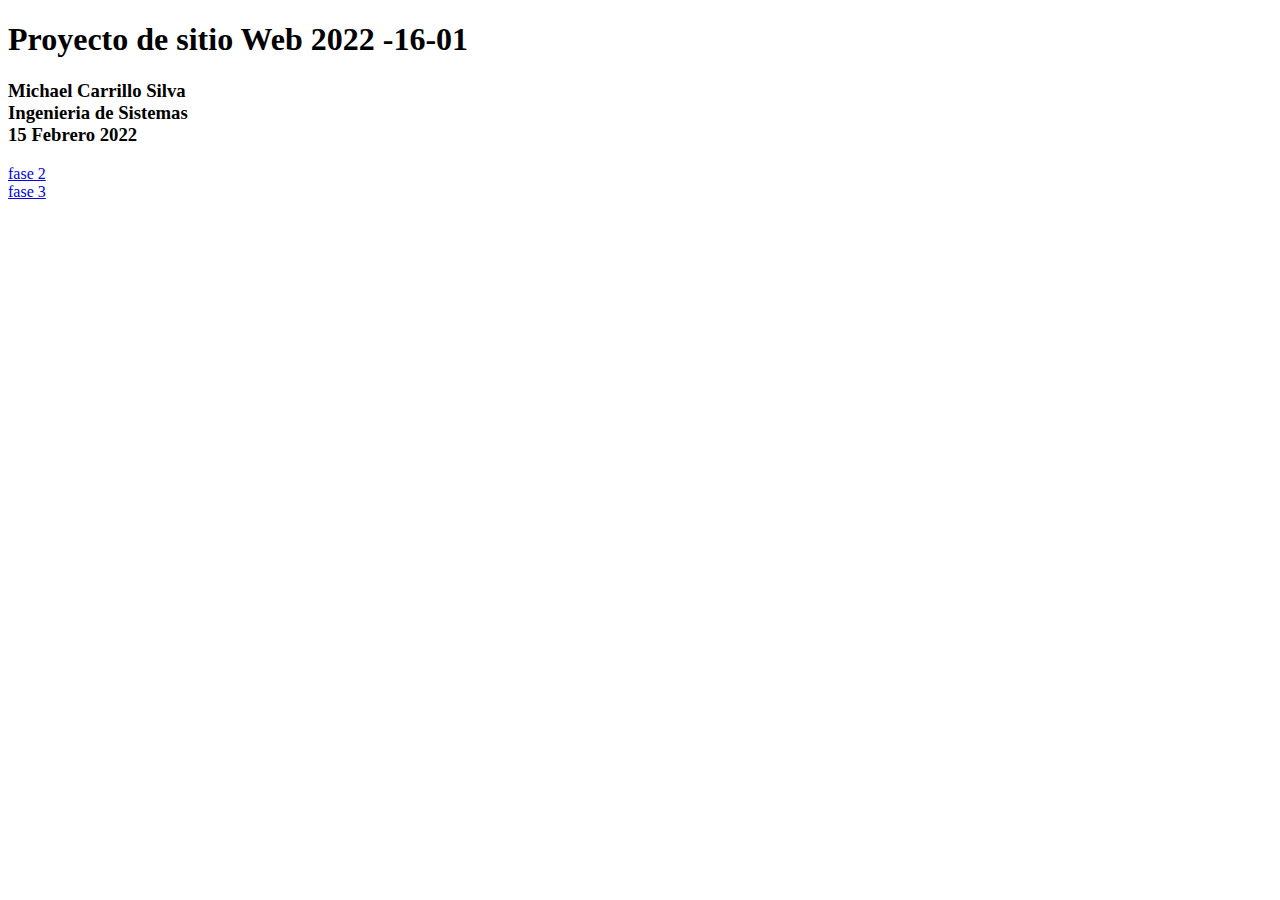
<file: index.html>
<!DOCTYPE html>
<html lang="en">
<head>
    <meta charset="UTF-8">
    <meta http-equiv="X-UA-Compatible" content="IE=edge">
    <meta name="viewport" content="width=device-width, initial-scale=1.0">
    <title>Document</title>
</head>
<body>
    
    <H1> Proyecto de sitio Web 2022 -16-01</H1>

    <H3>Michael Carrillo Silva <BR>Ingenieria de Sistemas <BR>15  Febrero 2022</BR></H3>
    <a href="fase2/design.html"> fase 2</a> <br>
    <a href="fase3/index.html">fase 3</a>

</body>
</html>
</file>
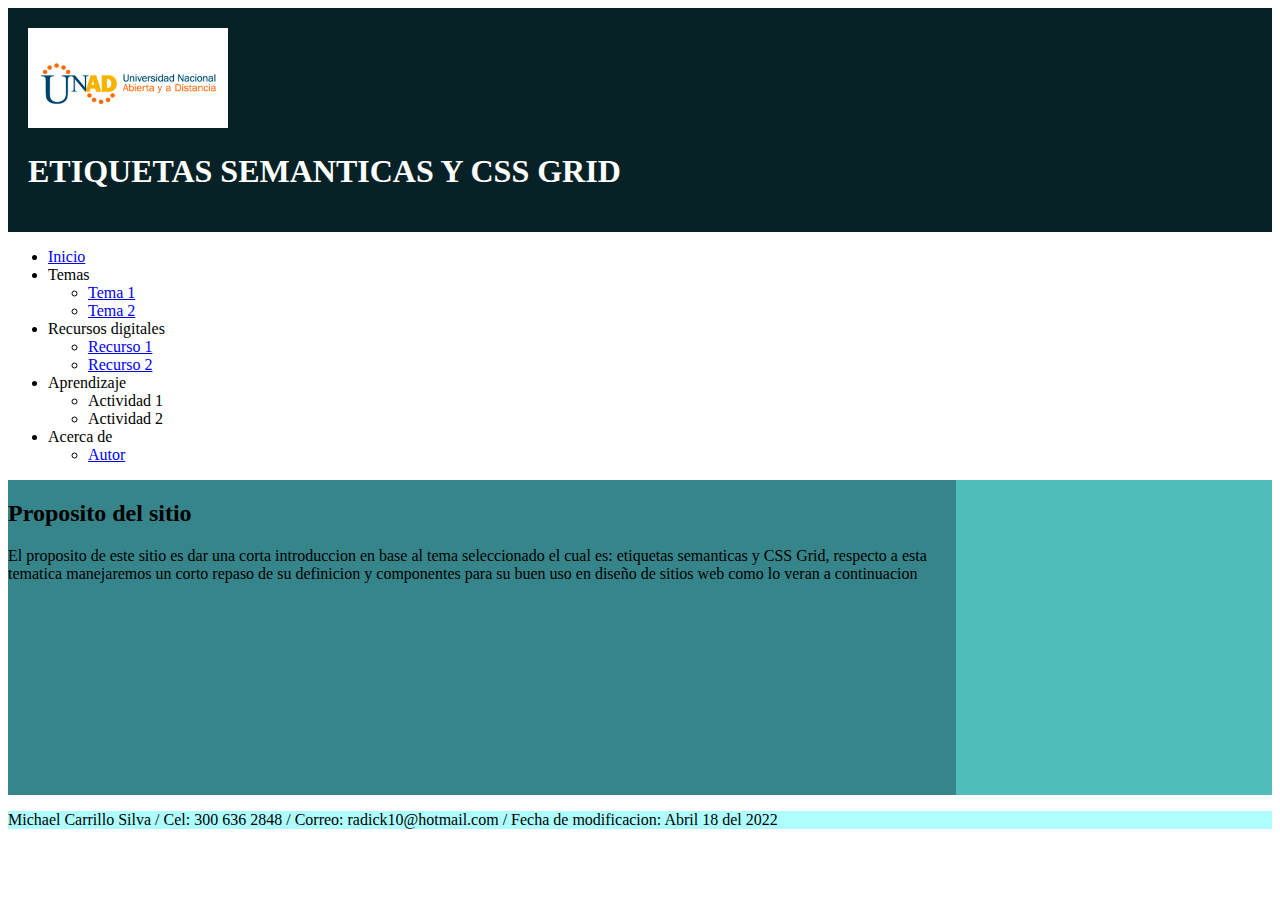
<file: fase3/index.html>
<!DOCTYPE html>
<html lang="en">
<head>
    <meta charset="UTF-8">
    <meta http-equiv="X-UA-Compatible" content="IE=edge">
    <meta name="viewport" content="width=device-width, initial-scale=1.0">
    <title>Document</title>
    <link rel="stylesheet" href="css/estilos.css">
</head>
<body>
    <header>
        <img src="img/logo.jpg" alt="logo" height="100px" width="200px"> 
        <h1>ETIQUETAS SEMANTICAS Y CSS GRID</h1>
    </header>
    <nav>
        <ul>
            <li> <a href="index.html">Inicio</a></li>
            <li>Temas
                <ul>
                    <li><a href="tema1.html">Tema 1</a></li>
                    <li><a href="tema2.html">Tema 2</a></li>
                </ul>
            </li>
            <li>Recursos digitales
                <ul>
                    <li><a href="rmultimedio1.html">Recurso 1</a></li>
                    <li><a href="rmultimedio2.html">Recurso 2</a></li>
                </ul>
            </li>
            <li>Aprendizaje
                <ul>
                    <li>Actividad 1</li>
                    <li>Actividad 2</li>
                </ul>
            </li>
            <li>Acerca de
                <ul>
                    <li><a href="autor.html">Autor</a></li>
                </ul>
            </li>
        </ul>     
    </nav>
    <section>
        <article>
            <h2>Proposito del sitio</h2>
            <p>
                El proposito de este sitio es dar una corta introduccion en base al tema seleccionado el cual es: etiquetas semanticas y CSS Grid, respecto a esta tematica manejaremos un corto repaso de su definicion y componentes para su buen uso en diseño de sitios web como lo veran a continuacion
            </p>
            <p>
<br><br><br><br><br><br><br><br><br><br>
            </p>

        </article>
        <aside>
            <iframe src="https://www.facebook.com/plugins/page.php?href=https%3A%2F%2Ffacebook.com%2FUniversidadUNAD%2F&tabs=timeline&width=340&height=500&small_header=false&adapt_container_width=true&hide_cover=false&show_facepile=true&appId" width="100%" height="100%" style="border:none;overflow:hidden" scrolling="no" frameborder="0" allowfullscreen="true" allow="autoplay; clipboard-write; encrypted-media; picture-in-picture; web-share"></iframe>
        </aside>
    </section>
    <footer> 
        <p>
            Michael Carrillo Silva / Cel: 300 636 2848 / Correo: radick10@hotmail.com / Fecha de modificacion: Abril 18  del 2022
        </p>
    </footer>
</body>
</html>
</file>
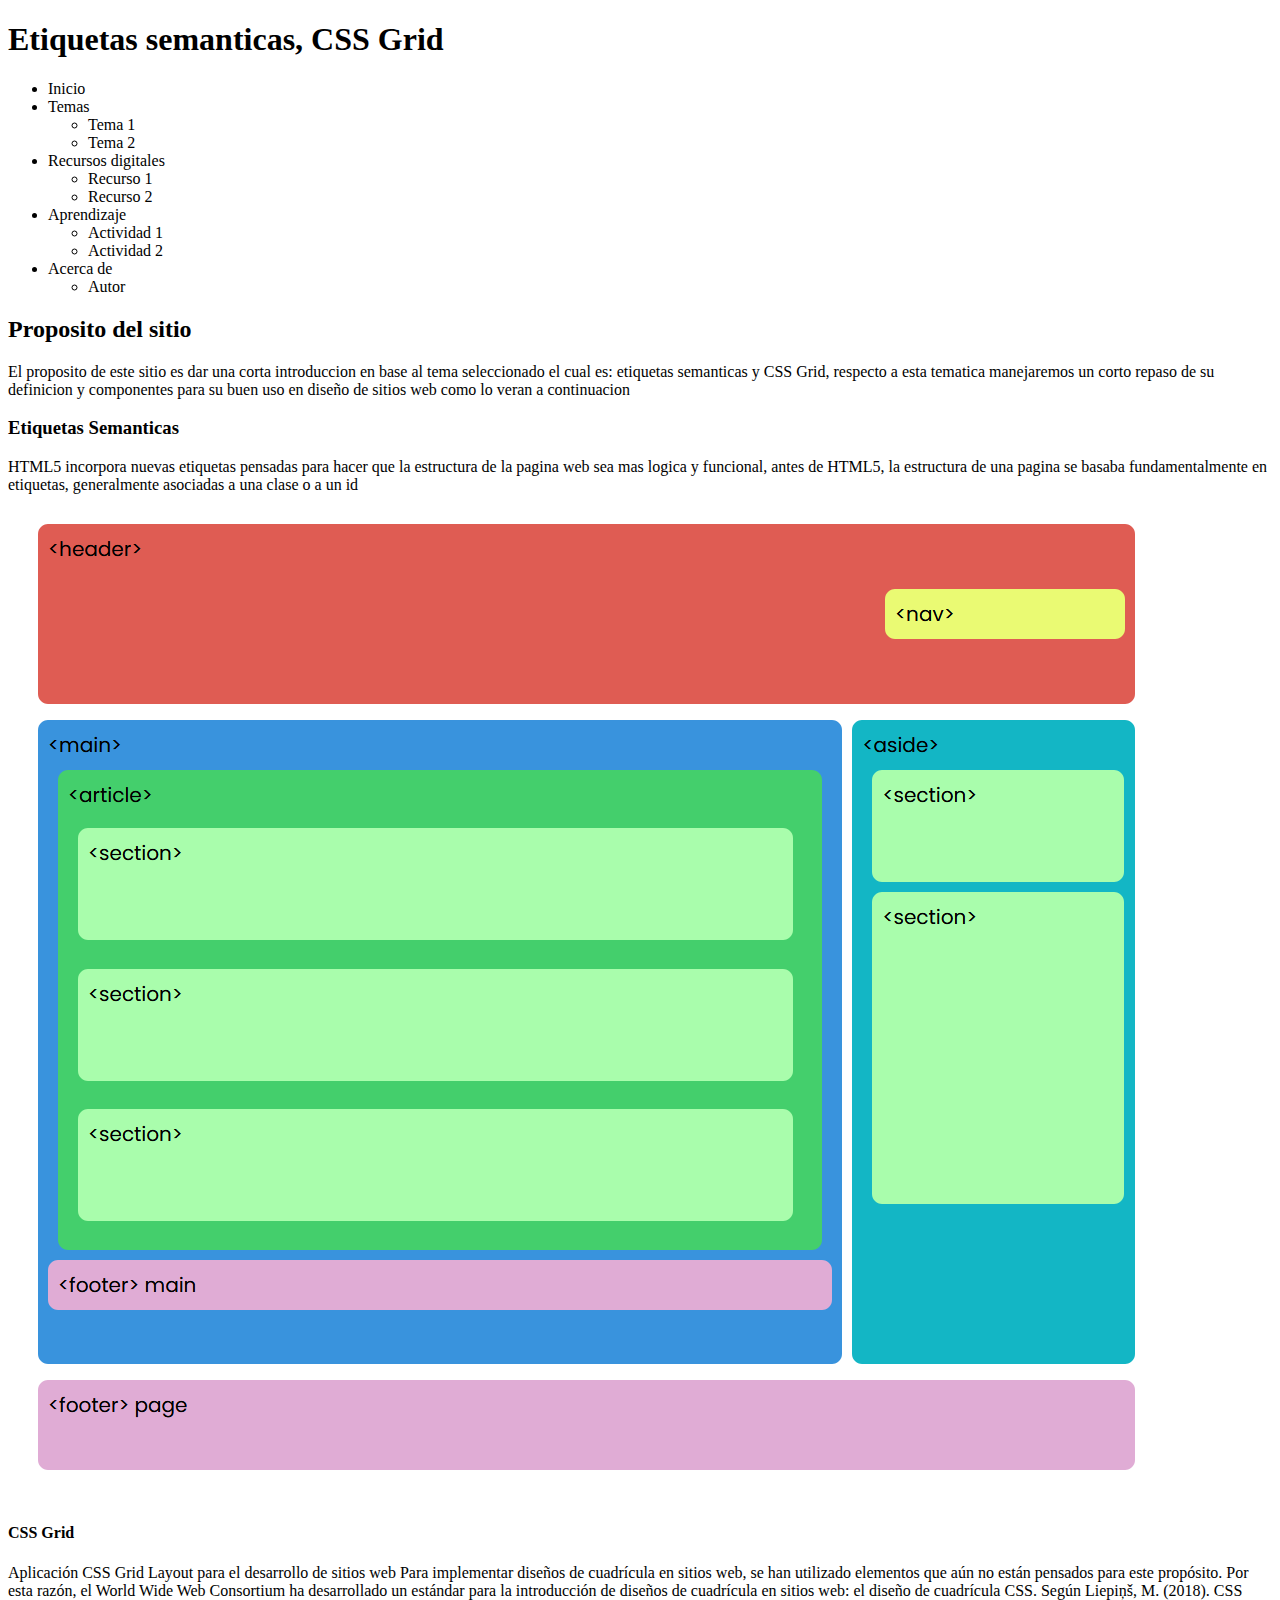
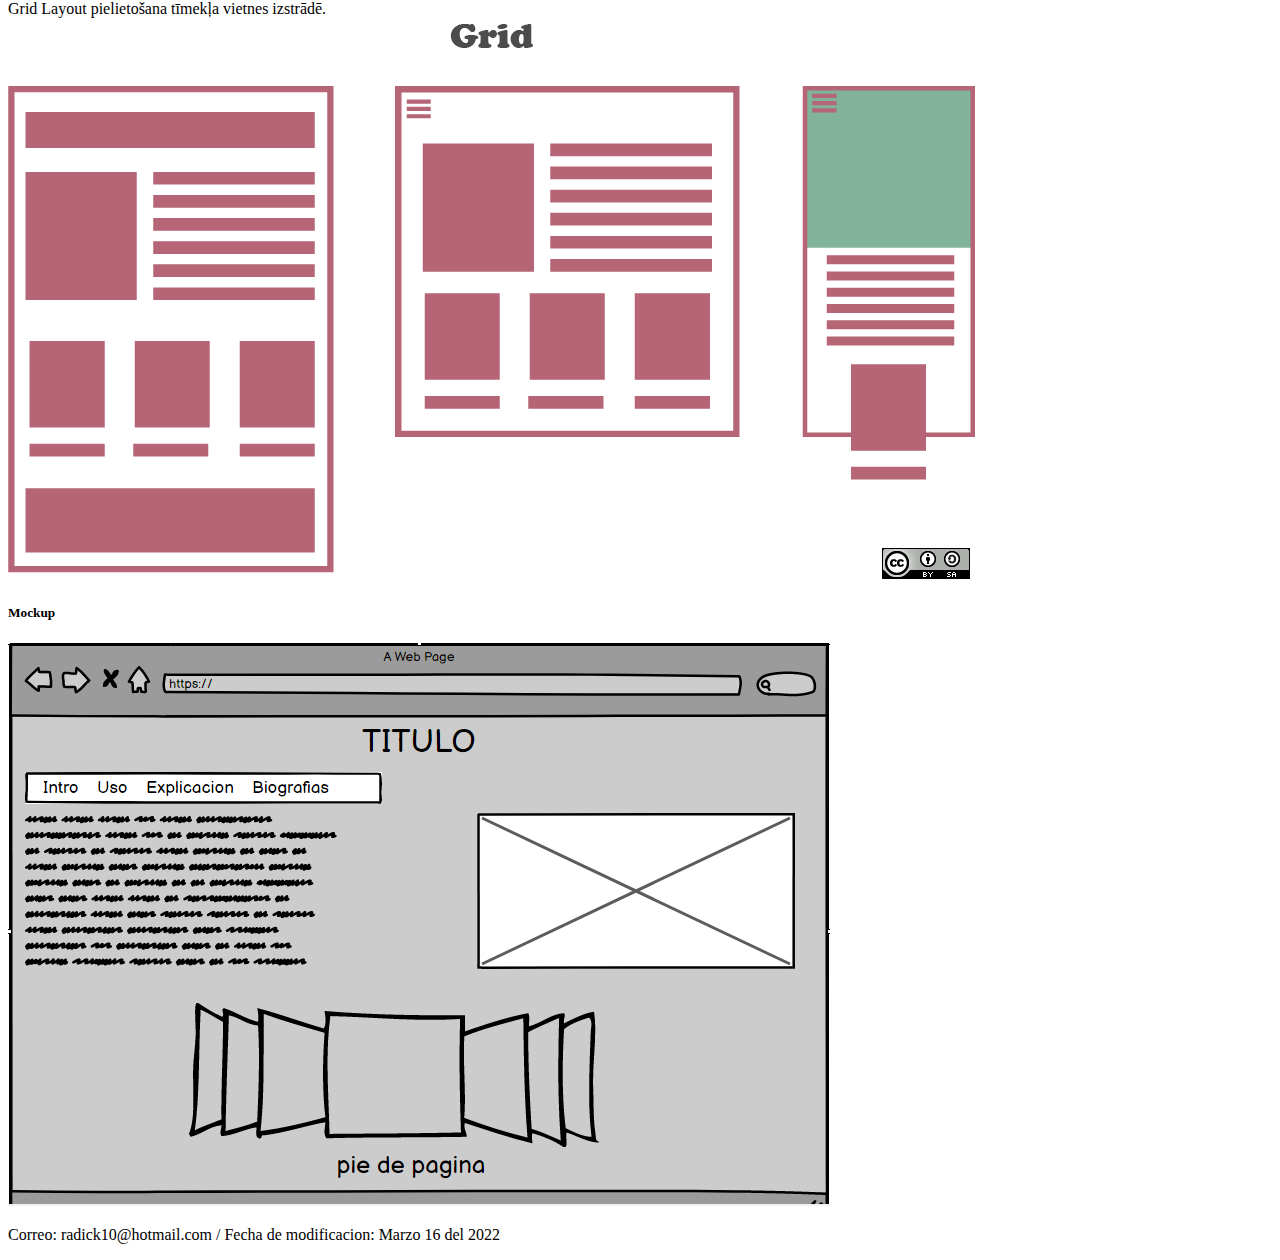
<file: fase2/design.html>
<!DOCTYPE html>
<html lang="es">
<head>
    <meta charset="UTF-8">
    <meta http-equiv="X-UA-Compatible" content="IE=edge">
    <meta name="viewport" content="width=device-width, initial-scale=1.0">
    <title>Design</title>
</head>
<body>
    <header>
        <H1>Etiquetas semanticas, CSS Grid</H1>
    </header>
    <nav>
        <ul>
            <li>Inicio</li>
            <li>Temas
                <ul>
                    <li>Tema 1</li>
                    <li>Tema 2</li>
                </ul>
            </li>
            <li>Recursos digitales
                <ul>
                    <li>Recurso 1</li>
                    <li>Recurso 2</li>
                </ul>
            </li>
            <li>Aprendizaje
                <ul>
                    <li>Actividad 1</li>
                    <li>Actividad 2</li>
                </ul>
            </li>
            <li>Acerca de
                <ul>
                    <li>Autor</li>
                </ul>
            </li>
        </ul>     
    </nav>
    <section>
        <h2>Proposito del sitio</h2>
        <p>
            El proposito de este sitio es dar una corta introduccion en base al tema seleccionado el cual es: etiquetas semanticas y CSS Grid, respecto a esta tematica manejaremos un corto repaso de su definicion y componentes para su buen uso en diseño de sitios web como lo veran a continuacion
        </p>
    </section>
    <article>
        
        <h3>Etiquetas Semanticas</h3>
            <p>HTML5 incorpora nuevas etiquetas pensadas para hacer que la estructura de la pagina web sea mas logica y funcional, antes de HTML5, la estructura de una pagina se basaba fundamentalmente en etiquetas, generalmente asociadas a una clase o a un id
                <img src="img/semanticas.png" alt="">

            </p>
        
    </article>
    <article>
        <h4>CSS Grid</h4>
        <p>Aplicación CSS Grid Layout para el desarrollo de sitios web Para implementar diseños de cuadrícula en sitios web, se han utilizado elementos que aún no están pensados para este propósito. Por esta razón, el World Wide Web Consortium ha desarrollado un estándar para la introducción de diseños de cuadrícula en sitios web: el diseño de cuadrícula CSS.    Según Liepiņš, M. (2018). CSS Grid Layout pielietošana tīmekļa vietnes izstrādē.
            <img src="img/grid.png" alt="">

        </p>
    </article>
    <h5>Mockup</h5>
    <img src="img/mockup.png" alt="">
    <footer>
        <p>
            Correo: radick10@hotmail.com / Fecha de modificacion: Marzo 16 del 2022
        </p>
    </footer>
    
</body>
</html>
</file>
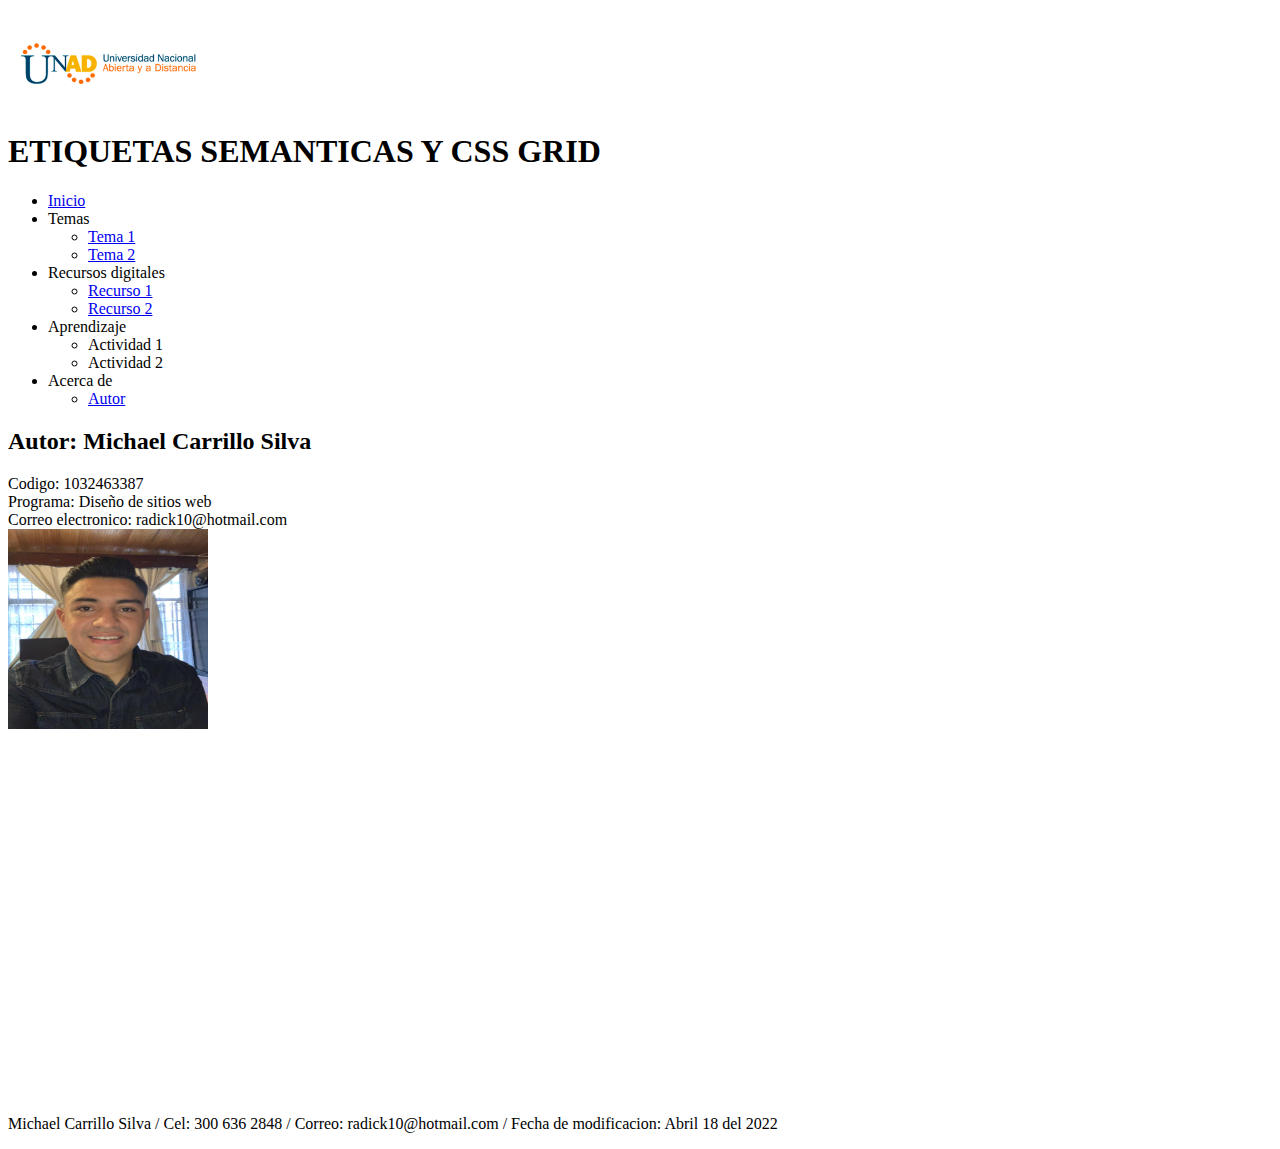
<file: fase3/autor.html>
<!DOCTYPE html>
<html lang="en">
<head>
    <meta charset="UTF-8">
    <meta http-equiv="X-UA-Compatible" content="IE=edge">
    <meta name="viewport" content="width=device-width, initial-scale=1.0">
    <title>Document</title>
</head>
<body>
    <header>
        <img src="img/logo.jpg" alt="logo" height="100px" width="200px"> 
        <h1>ETIQUETAS SEMANTICAS Y CSS GRID</h1>
    </header>
    <nav>
        <ul>
            <li> <a href="index.html">Inicio</a></li>
            <li>Temas
                <ul>
                    <li><a href="tema1.html">Tema 1</a></li>
                    <li><a href="tema2.html">Tema 2</a></li>
                </ul>
            </li>
            <li>Recursos digitales
                <ul>
                    <li><a href="rmultimedio1.html">Recurso 1</a></li>
                    <li><a href="rmultimedio2.html">Recurso 2</a></li>
                </ul>
            </li>
            <li>Aprendizaje
                <ul>
                    <li>Actividad 1</li>
                    <li>Actividad 2</li>
                </ul>
            </li>
            <li>Acerca de
                <ul>
                    <li><a href="autor.html">Autor</a></li>
                </ul>
            </li>
        </ul>     
    </nav>
    <section>
        <article>
            <h2>Autor: Michael Carrillo Silva</h2>
            <p>
                Codigo: 1032463387 <br>
                Programa: Diseño de sitios web <br>
                Correo electronico: radick10@hotmail.com <br>
                <img src="img/foto.jpeg" alt="" height="200px" width="200px">
            </p>
            <p>
<br><br><br><br><br><br><br><br><br><br>
            </p>

        </article>
        <aside>
            <iframe src="https://www.facebook.com/plugins/page.php?href=https%3A%2F%2Ffacebook.com%2FUniversidadUNAD%2F&tabs=timeline&width=340&height=500&small_header=false&adapt_container_width=true&hide_cover=false&show_facepile=true&appId" width="100%" height="100%" style="border:none;overflow:hidden" scrolling="no" frameborder="0" allowfullscreen="true" allow="autoplay; clipboard-write; encrypted-media; picture-in-picture; web-share"></iframe>
        </aside>
    </section>
    <footer> 
        <p>
            Michael Carrillo Silva / Cel: 300 636 2848 / Correo: radick10@hotmail.com / Fecha de modificacion: Abril 18  del 2022
        </p>
    </footer>
</body>
</html>
</file>
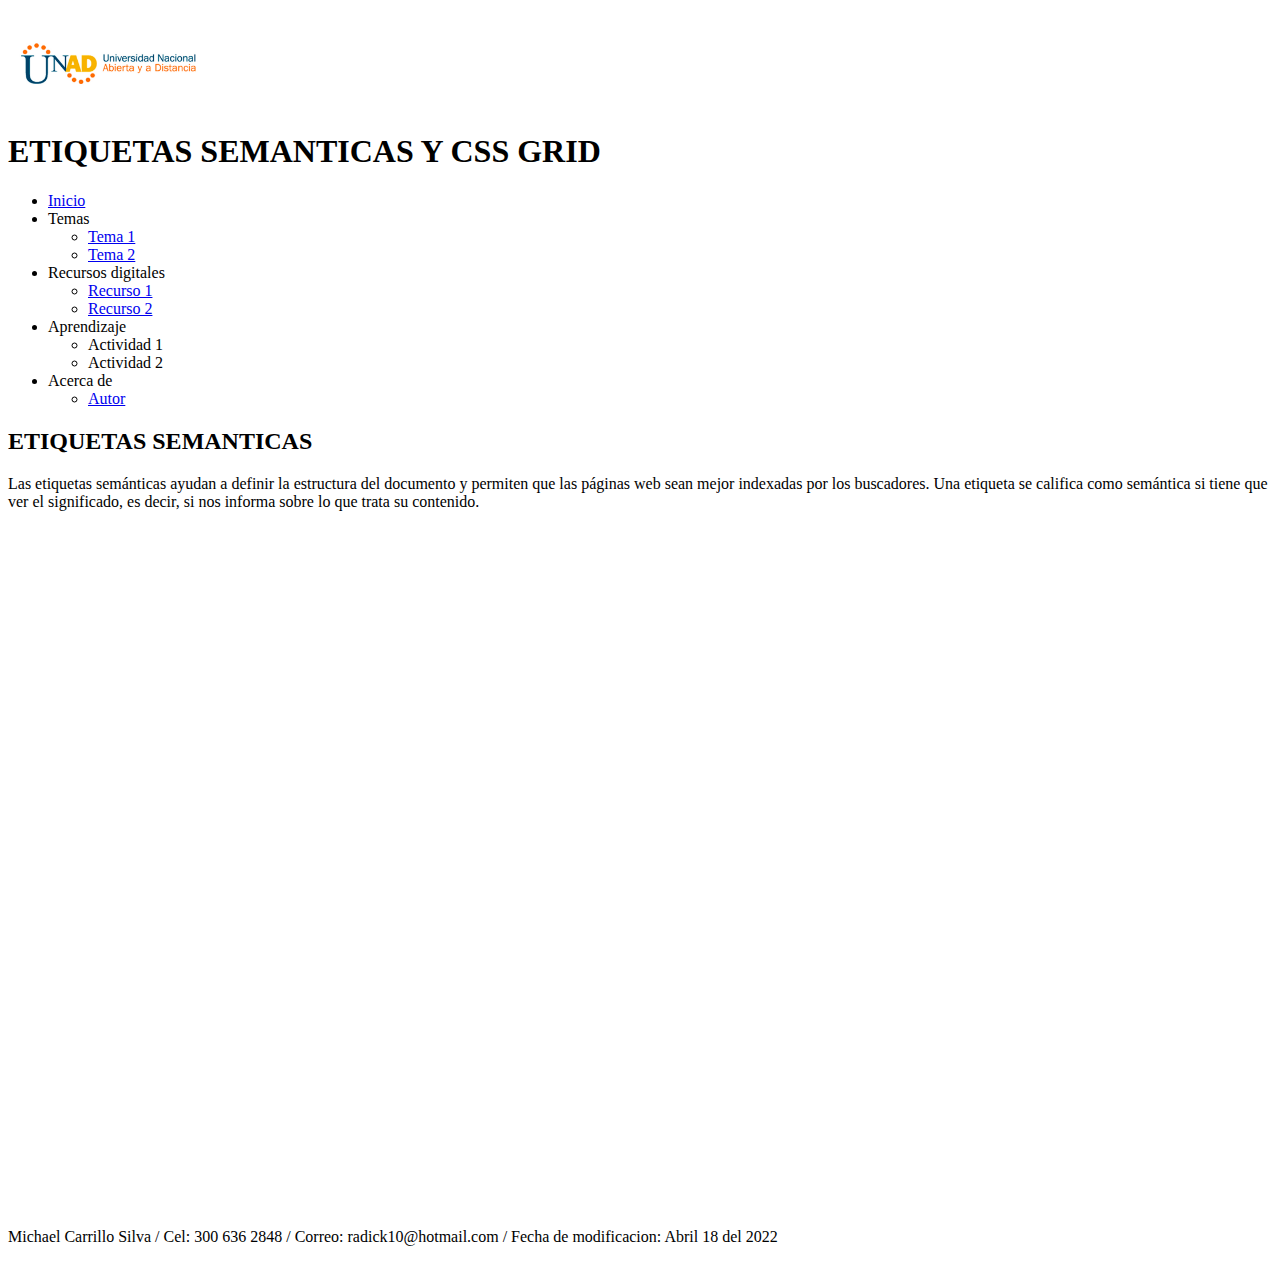
<file: fase3/rmultimedio1.html>
<!DOCTYPE html>
<html lang="en">
<head>
    <meta charset="UTF-8">
    <meta http-equiv="X-UA-Compatible" content="IE=edge">
    <meta name="viewport" content="width=device-width, initial-scale=1.0">
    <title>Document</title>
</head>
<body>
    <header>
        <img src="img/logo.jpg" alt="logo" height="100px" width="200px"> 
        <h1>ETIQUETAS SEMANTICAS Y CSS GRID</h1>
    </header>
    <nav>
        <ul>
            <li> <a href="index.html">Inicio</a></li>
            <li>Temas
                <ul>
                    <li><a href="tema1.html">Tema 1</a></li>
                    <li><a href="tema2.html">Tema 2</a></li>
                </ul>
            </li>
            <li>Recursos digitales
                <ul>
                    <li><a href="rmultimedio1.html">Recurso 1</a></li>
                    <li><a href="rmultimedio2.html">Recurso 2</a></li>
                </ul>
            </li>
            <li>Aprendizaje
                <ul>
                    <li>Actividad 1</li>
                    <li>Actividad 2</li>
                </ul>
            </li>
            <li>Acerca de
                <ul>
                    <li><a href="autor.html">Autor</a></li>
                </ul>
            </li>
        </ul>     
    </nav>
    <section>
        <article>
            <h2>ETIQUETAS SEMANTICAS</h2>
            <p>
                Las etiquetas semánticas ayudan a definir la estructura del documento y permiten que las páginas web sean mejor indexadas por los buscadores. Una etiqueta se califica como semántica si tiene que ver el significado, es decir, si nos informa sobre lo que trata su contenido.
            </p>
            <iframe width="560" height="315" src="https://www.youtube.com/embed/5oMrzG4i6_k" title="YouTube video player" frameborder="0" allow="accelerometer; autoplay; clipboard-write; encrypted-media; gyroscope; picture-in-picture" allowfullscreen></iframe>
            <p>
<br><br><br><br><br><br><br><br><br><br>
            </p>

        </article>
        <aside>
            <iframe src="https://www.facebook.com/plugins/page.php?href=https%3A%2F%2Ffacebook.com%2FUniversidadUNAD%2F&tabs=timeline&width=340&height=500&small_header=false&adapt_container_width=true&hide_cover=false&show_facepile=true&appId" width="100%" height="100%" style="border:none;overflow:hidden" scrolling="no" frameborder="0" allowfullscreen="true" allow="autoplay; clipboard-write; encrypted-media; picture-in-picture; web-share"></iframe>
        </aside>
    </section>
    <footer> 
        <p>
            Michael Carrillo Silva / Cel: 300 636 2848 / Correo: radick10@hotmail.com / Fecha de modificacion: Abril 18  del 2022
        </p>
    </footer>
</body>
</html>
</file>
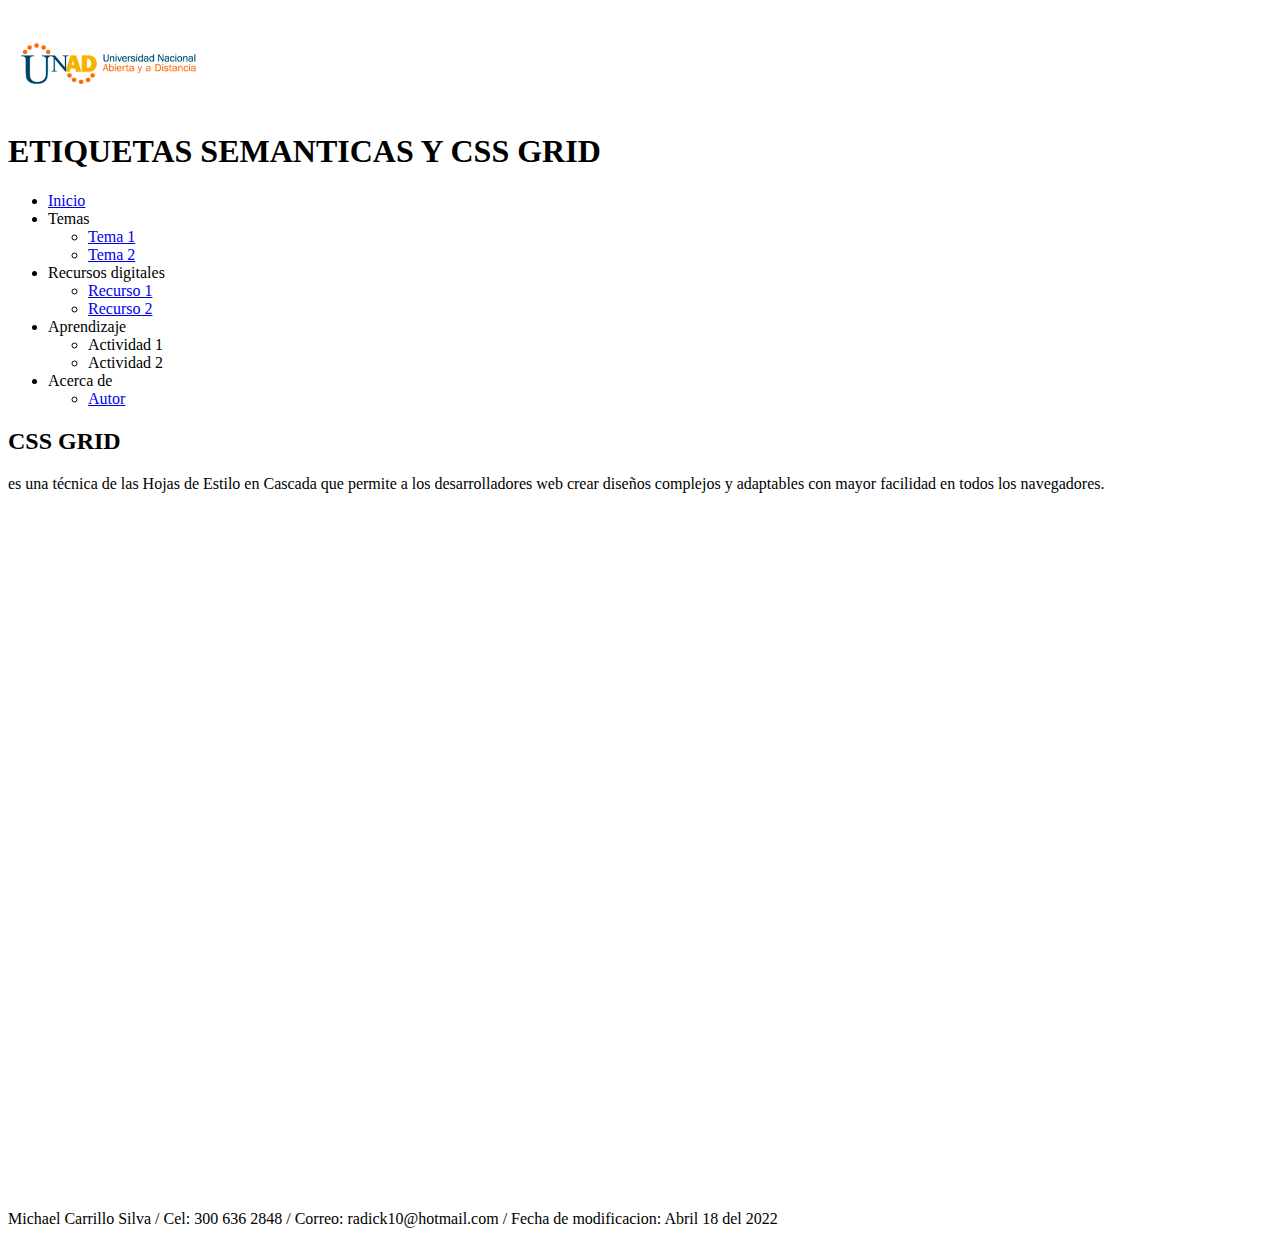
<file: fase3/rmultimedio2.html>
<!DOCTYPE html>
<html lang="en">
<head>
    <meta charset="UTF-8">
    <meta http-equiv="X-UA-Compatible" content="IE=edge">
    <meta name="viewport" content="width=device-width, initial-scale=1.0">
    <title>Document</title>
</head>
<body>
    <header>
        <img src="img/logo.jpg" alt="logo" height="100px" width="200px"> 
        <h1>ETIQUETAS SEMANTICAS Y CSS GRID</h1>
    </header>
    <nav>
        <ul>
            <li> <a href="index.html">Inicio</a></li>
            <li>Temas
                <ul>
                    <li><a href="tema1.html">Tema 1</a></li>
                    <li><a href="tema2.html">Tema 2</a></li>
                </ul>
            </li>
            <li>Recursos digitales
                <ul>
                    <li><a href="rmultimedio1.html">Recurso 1</a></li>
                    <li><a href="rmultimedio2.html">Recurso 2</a></li>
                </ul>
            </li>
            <li>Aprendizaje
                <ul>
                    <li>Actividad 1</li>
                    <li>Actividad 2</li>
                </ul>
            </li>
            <li>Acerca de
                <ul>
                    <li><a href="autor.html">Autor</a></li>
                </ul>
            </li>
        </ul>     
    </nav>
    <section>
        <article>
            <h2>CSS GRID</h2>
            <p>
                es una técnica de las Hojas de Estilo en Cascada que permite a los desarrolladores web crear diseños complejos y adaptables con mayor facilidad en todos los navegadores.
            </p>
            <iframe width="560" height="315" src="https://www.youtube.com/embed/3VqnQMSEFCc" title="YouTube video player" frameborder="0" allow="accelerometer; autoplay; clipboard-write; encrypted-media; gyroscope; picture-in-picture" allowfullscreen></iframe>
            <p>
<br><br><br><br><br><br><br><br><br><br>
            </p>

        </article>
        <aside>
            <iframe src="https://www.facebook.com/plugins/page.php?href=https%3A%2F%2Ffacebook.com%2FUniversidadUNAD%2F&tabs=timeline&width=340&height=500&small_header=false&adapt_container_width=true&hide_cover=false&show_facepile=true&appId" width="100%" height="100%" style="border:none;overflow:hidden" scrolling="no" frameborder="0" allowfullscreen="true" allow="autoplay; clipboard-write; encrypted-media; picture-in-picture; web-share"></iframe>
        </aside>
    </section>
    <footer> 
        <p>
            Michael Carrillo Silva / Cel: 300 636 2848 / Correo: radick10@hotmail.com / Fecha de modificacion: Abril 18  del 2022
        </p>
    </footer>
</body>
</html>
</file>
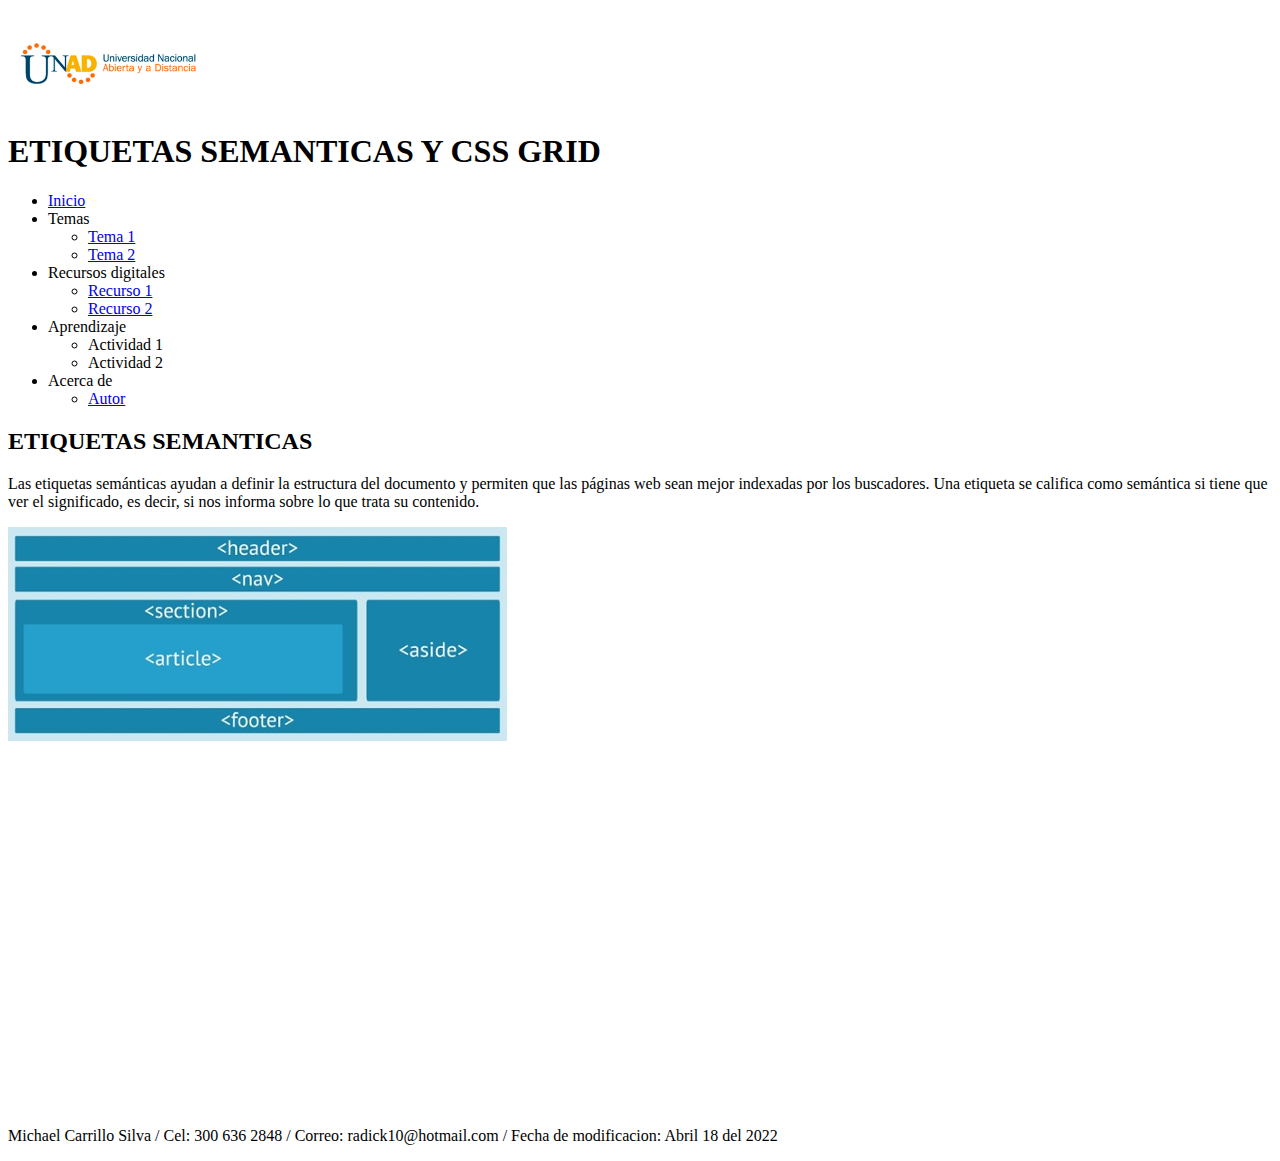
<file: fase3/tema1.html>
<!DOCTYPE html>
<html lang="en">
<head>
    <meta charset="UTF-8">
    <meta http-equiv="X-UA-Compatible" content="IE=edge">
    <meta name="viewport" content="width=device-width, initial-scale=1.0">
    <title>Document</title>
</head>
<body>
    <header>
        <img src="img/logo.jpg" alt="logo" height="100px" width="200px"> 
        <h1>ETIQUETAS SEMANTICAS Y CSS GRID</h1>
    </header>
    <nav>
        <ul>
            <li> <a href="index.html">Inicio</a></li>
            <li>Temas
                <ul>
                    <li><a href="tema1.html">Tema 1</a></li>
                    <li><a href="tema2.html">Tema 2</a></li>
                </ul>
            </li>
            <li>Recursos digitales
                <ul>
                    <li><a href="rmultimedio1.html">Recurso 1</a></li>
                    <li><a href="rmultimedio2.html">Recurso 2</a></li>
                </ul>
            </li>
            <li>Aprendizaje
                <ul>
                    <li>Actividad 1</li>
                    <li>Actividad 2</li>
                </ul>
            </li>
            <li>Acerca de
                <ul>
                    <li><a href="autor.html">Autor</a></li>
                </ul>
            </li>
        </ul>     
    </nav>
    <section>
        <article>
            <h2>ETIQUETAS SEMANTICAS</h2>
            <p>
                Las etiquetas semánticas ayudan a definir la estructura del documento y permiten que las páginas web sean mejor indexadas por los buscadores. Una etiqueta se califica como semántica si tiene que ver el significado, es decir, si nos informa sobre lo que trata su contenido.
            </p>
            <img src="img/etiquetas semanticas.jpg" alt="">
            <p>
<br><br><br><br><br><br><br><br><br><br>
            </p>

        </article>
        <aside>
            <iframe src="https://www.facebook.com/plugins/page.php?href=https%3A%2F%2Ffacebook.com%2FUniversidadUNAD%2F&tabs=timeline&width=340&height=500&small_header=false&adapt_container_width=true&hide_cover=false&show_facepile=true&appId" width="100%" height="100%" style="border:none;overflow:hidden" scrolling="no" frameborder="0" allowfullscreen="true" allow="autoplay; clipboard-write; encrypted-media; picture-in-picture; web-share"></iframe>
        </aside>
    </section>
    <footer> 
        <p>
            Michael Carrillo Silva / Cel: 300 636 2848 / Correo: radick10@hotmail.com / Fecha de modificacion: Abril 18  del 2022
        </p>
    </footer>
    
</body>
</html>
</file>
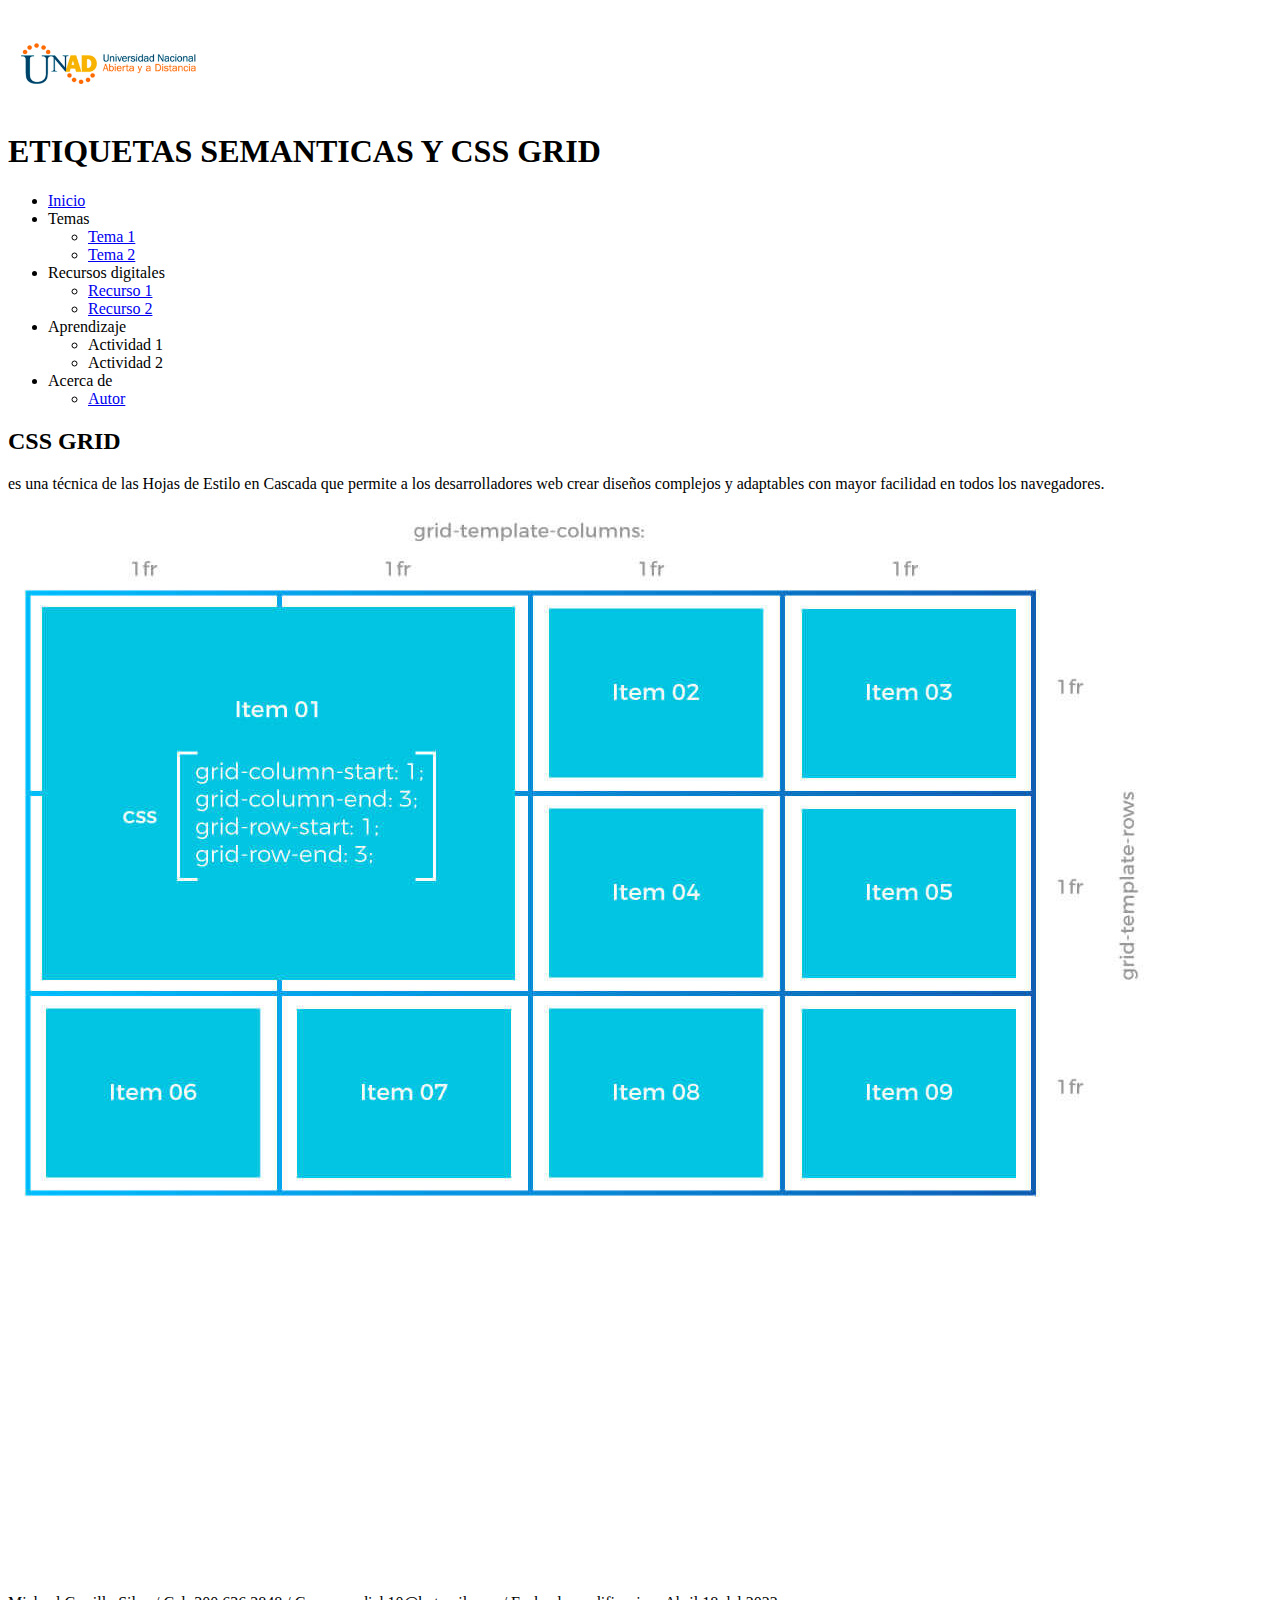
<file: fase3/tema2.html>
<!DOCTYPE html>
<html lang="en">
<head>
    <meta charset="UTF-8">
    <meta http-equiv="X-UA-Compatible" content="IE=edge">
    <meta name="viewport" content="width=device-width, initial-scale=1.0">
    <title>Document</title>
</head>
<body>
    <header>
        <img src="img/logo.jpg" alt="logo" height="100px" width="200px"> 
        <h1>ETIQUETAS SEMANTICAS Y CSS GRID</h1>
    </header>
    <nav>
        <ul>
            <li> <a href="index.html">Inicio</a></li>
            <li>Temas
                <ul>
                    <li><a href="tema1.html">Tema 1</a></li>
                    <li><a href="tema2.html">Tema 2</a></li>
                </ul>
            </li>
            <li>Recursos digitales
                <ul>
                    <li><a href="rmultimedio1.html">Recurso 1</a></li>
                    <li><a href="rmultimedio2.html">Recurso 2</a></li>
                </ul>
            </li>
            <li>Aprendizaje
                <ul>
                    <li>Actividad 1</li>
                    <li>Actividad 2</li>
                </ul>
            </li>
            <li>Acerca de
                <ul>
                    <li><a href="autor.html">Autor</a></li>
                </ul>
            </li>
        </ul>     
    </nav>
    <section>
        <article>
            <h2>CSS GRID</h2>
            <p>
                es una técnica de las Hojas de Estilo en Cascada que permite a los desarrolladores web crear diseños complejos y adaptables con mayor facilidad en todos los navegadores.
            </p>
            <img src="img/css grid.jpg" alt="">
            <p>
<br><br><br><br><br><br><br><br><br><br>
            </p>

        </article>
        <aside>
            <iframe src="https://www.facebook.com/plugins/page.php?href=https%3A%2F%2Ffacebook.com%2FUniversidadUNAD%2F&tabs=timeline&width=340&height=500&small_header=false&adapt_container_width=true&hide_cover=false&show_facepile=true&appId" width="100%" height="100%" style="border:none;overflow:hidden" scrolling="no" frameborder="0" allowfullscreen="true" allow="autoplay; clipboard-write; encrypted-media; picture-in-picture; web-share"></iframe>
        </aside>
    </section>
    <footer> 
        <p>
            Michael Carrillo Silva / Cel: 300 636 2848 / Correo: radick10@hotmail.com / Fecha de modificacion: Abril 18  del 2022
        </p>
    </footer>
</body>
</html>
</file>
<file: fase3/css/estilos.css>
header{
    background-color: #072227;
    color: white;
    padding: 20px ;
    
}
nav{
    background-color: white;
}
section{
    display: grid;
    grid-template-columns: 1fr 1fr 1fr 1fr;
}
article{
    background-color:#35858B;
    grid-column: 1/4 ;
}
aside{
    background-color: #4FBDBA;
    padding: 30px ;
    grid-column: 4/5 ;
}
footer{
    background-color: #AEFEFF;
}
</file>
